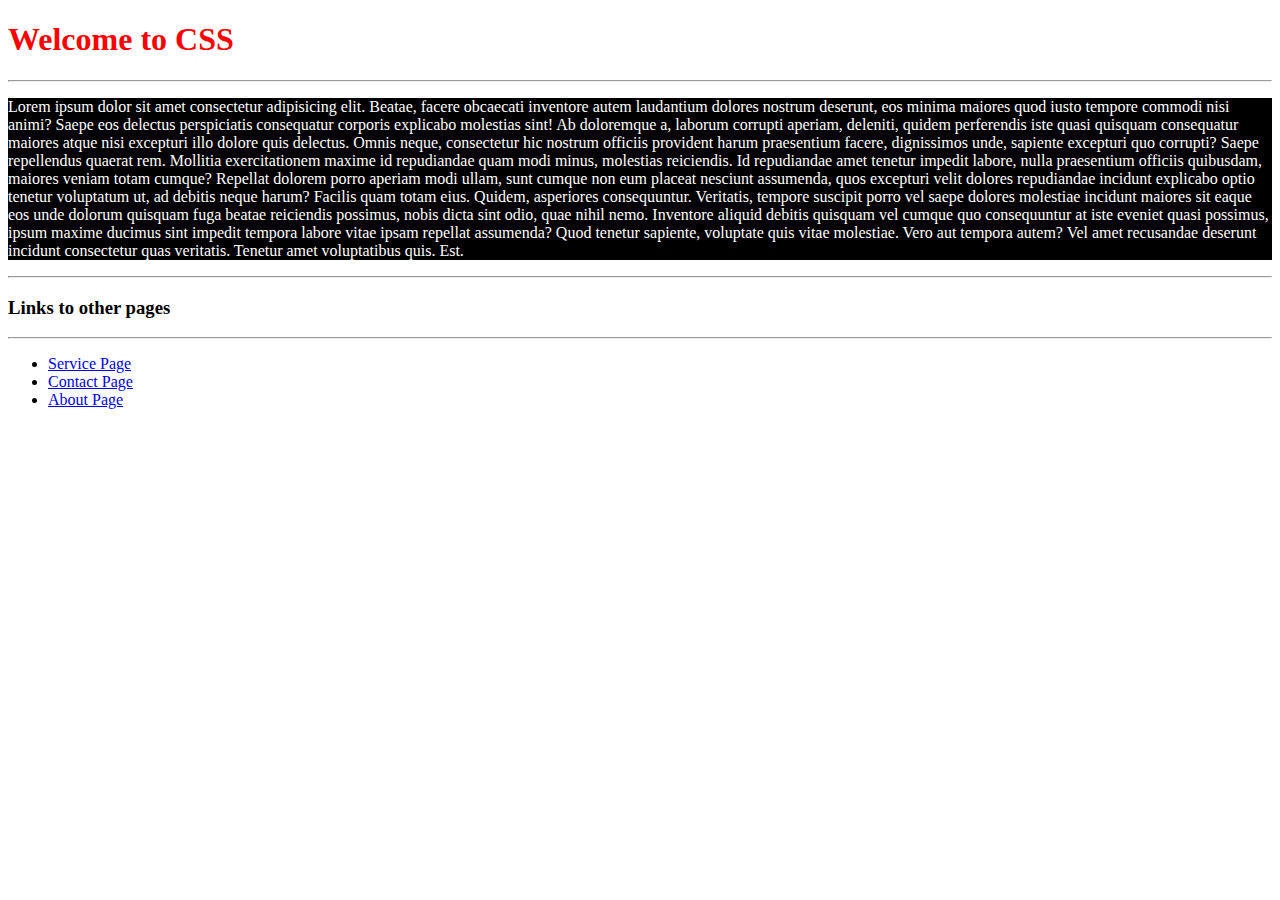
<file: index.html>
<!DOCTYPE html>
<html lang="en">

<head>
    <meta charset="UTF-8">
    <meta http-equiv="X-UA-Compatible" content="IE=edge">
    <meta name="viewport" content="width=device-width, initial-scale=1.0">
    <title>Document</title>
    <link rel="stylesheet" href="all_css/style.css">
</head>

<body>
    <h1 style=" color: red; ">Welcome to CSS</h1>
    <hr>
    <p> Lorem ipsum dolor sit amet consectetur adipisicing elit. Beatae, facere obcaecati inventore autem laudantium dolores nostrum deserunt, eos minima maiores quod iusto tempore commodi nisi animi? Saepe eos delectus perspiciatis consequatur corporis explicabo
        molestias sint! Ab doloremque a, laborum corrupti aperiam, deleniti, quidem perferendis iste quasi quisquam consequatur maiores atque nisi excepturi illo dolore quis delectus. Omnis neque, consectetur hic nostrum officiis provident harum praesentium
        facere, dignissimos unde, sapiente excepturi quo corrupti? Saepe repellendus quaerat rem. Mollitia exercitationem maxime id repudiandae quam modi minus, molestias reiciendis. Id repudiandae amet tenetur impedit labore, nulla praesentium officiis
        quibusdam, maiores veniam totam cumque? Repellat dolorem porro aperiam modi ullam, sunt cumque non eum placeat nesciunt assumenda, quos excepturi velit dolores repudiandae incidunt explicabo optio tenetur voluptatum ut, ad debitis neque harum?
        Facilis quam totam eius. Quidem, asperiores consequuntur. Veritatis, tempore suscipit porro vel saepe dolores molestiae incidunt maiores sit eaque eos unde dolorum quisquam fuga beatae reiciendis possimus, nobis dicta sint odio, quae nihil nemo.
        Inventore aliquid debitis quisquam vel cumque quo consequuntur at iste eveniet quasi possimus, ipsum maxime ducimus sint impedit tempora labore vitae ipsam repellat assumenda? Quod tenetur sapiente, voluptate quis vitae molestiae. Vero aut tempora
        autem? Vel amet recusandae deserunt incidunt consectetur quas veritatis. Tenetur amet voluptatibus quis. Est.</p>
    <hr>
    <h3> Links to other pages </h3>
    <hr>
    <ul>
        <li>
            <a href="pages/services.html"> Service Page </a>
        </li>
        <li>
            <a href="pages/contact.html"> Contact Page </a>
        </li>
        <li>
            <a href="pages/about.html"> About Page </a>
        </li>
    </ul>
</body>

</html>

</html>
</file>
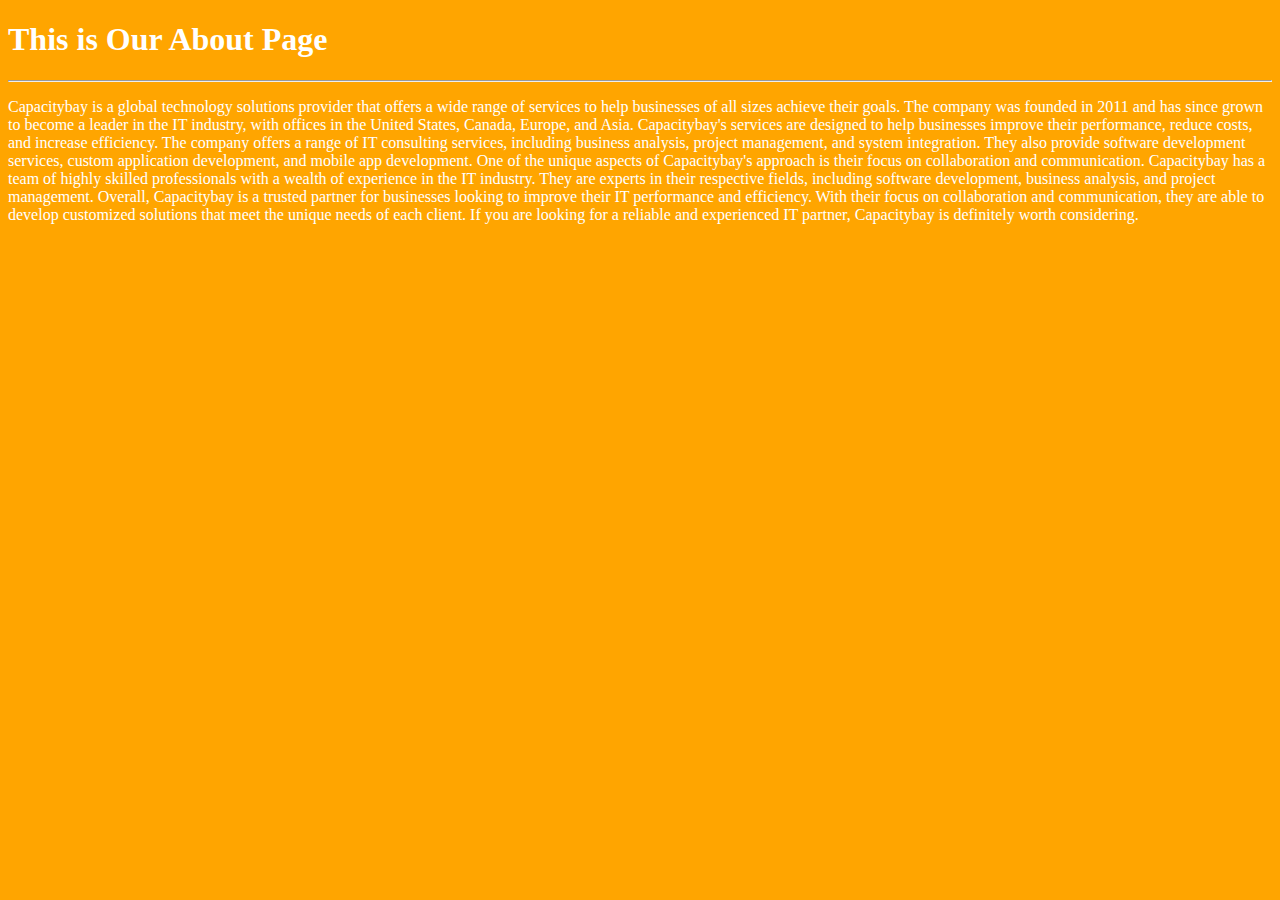
<file: pages/about.html>
<!DOCTYPE html>
<html lang="en">

<head>
    <meta charset="UTF-8">
    <meta http-equiv="X-UA-Compatible" content="IE=edge">
    <meta name="viewport" content="width=device-width, initial-scale=1.0">
    <title>Document</title>
    <style>
        #body {
            background-color: orange;
            color: white;
        }
    </style>
</head>

<body id="body">
    <h1> This is Our About Page</h1>
    <hr>
    <p>
        Capacitybay is a global technology solutions provider that offers a wide range of services to help businesses of all sizes achieve their goals. The company was founded in 2011 and has since grown to become a leader in the IT industry, with offices in
        the United States, Canada, Europe, and Asia. Capacitybay's services are designed to help businesses improve their performance, reduce costs, and increase efficiency. The company offers a range of IT consulting services, including business analysis,
        project management, and system integration. They also provide software development services, custom application development, and mobile app development. One of the unique aspects of Capacitybay's approach is their focus on collaboration and communication.
        Capacitybay has a team of highly skilled professionals with a wealth of experience in the IT industry. They are experts in their respective fields, including software development, business analysis, and project management. Overall, Capacitybay
        is a trusted partner for businesses looking to improve their IT performance and efficiency. With their focus on collaboration and communication, they are able to develop customized solutions that meet the unique needs of each client. If you are
        looking for a reliable and experienced IT partner, Capacitybay is definitely worth considering.
    </p>
</body>

</html>
</file>
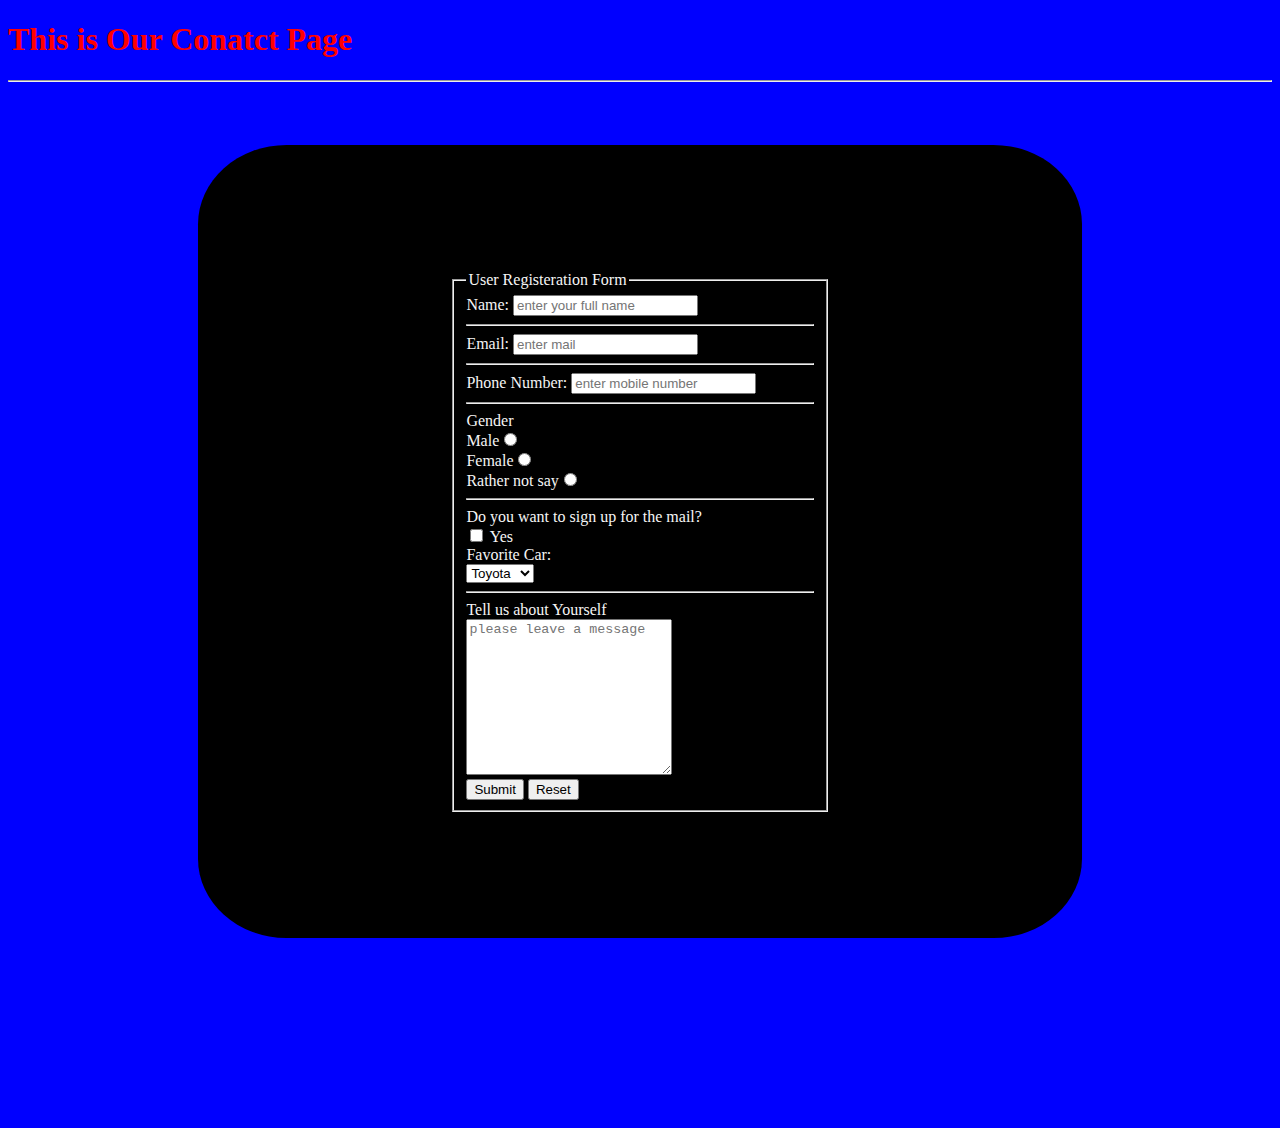
<file: pages/contact.html>
<!DOCTYPE html>
<html lang="en">

<head>
    <meta charset="UTF-8">
    <meta http-equiv="X-UA-Compatible" content="IE=edge">
    <meta name="viewport" content="width=device-width, initial-scale=1.0">
    <title>Document</title>
    <link rel="stylesheet" href="../all_css/contact.css"> </head>

<body class="body">
    <h1> This is Our Conatct Page</h1>
    <hr>
    <div>
        <form action="mailto: habeox@gmail.com">
            <fieldset>
                <legend>User Registeration Form</legend>
                <label>Name:</label> <input type="text" placeholder="enter your full name" required>
                <hr>
                <label>Email:</label> <input type="email" placeholder="enter mail" required>
                <hr>
                <label>Phone Number:</label> <input type="number" minlength="11" placeholder="enter mobile number" required>
                <hr>
                <label>Gender<label> <br>
        <label>Male</label><input type="radio" name="gender"> <br>
                <label>Female</label><input type="radio" name="gender"> <br>
                <label>Rather not say</label><input type="radio" name="gender"><br>
                <hr>
                <label>Do you want to sign up for the mail?</label><br>
                <input type="checkbox"> <label>Yes</label><br>
                <label>Favorite Car:</label><br>
                <select>
                    <option> Toyota </option>
                    <option value="select">Lexus </option>
                    <option>Hyunda </option>
                </select> <br>
                <hr>
                <label> Tell us about Yourself</label><br>
                <textarea maxlength="400" style="height: 150px; width: 200px;" placeholder="please leave a message"></textarea><br>
                <button type="submit" name="submit">Submit</button>
                <button type="reset" name="reset">Reset</button>
            </fieldset>
</body>

</html>
</file>
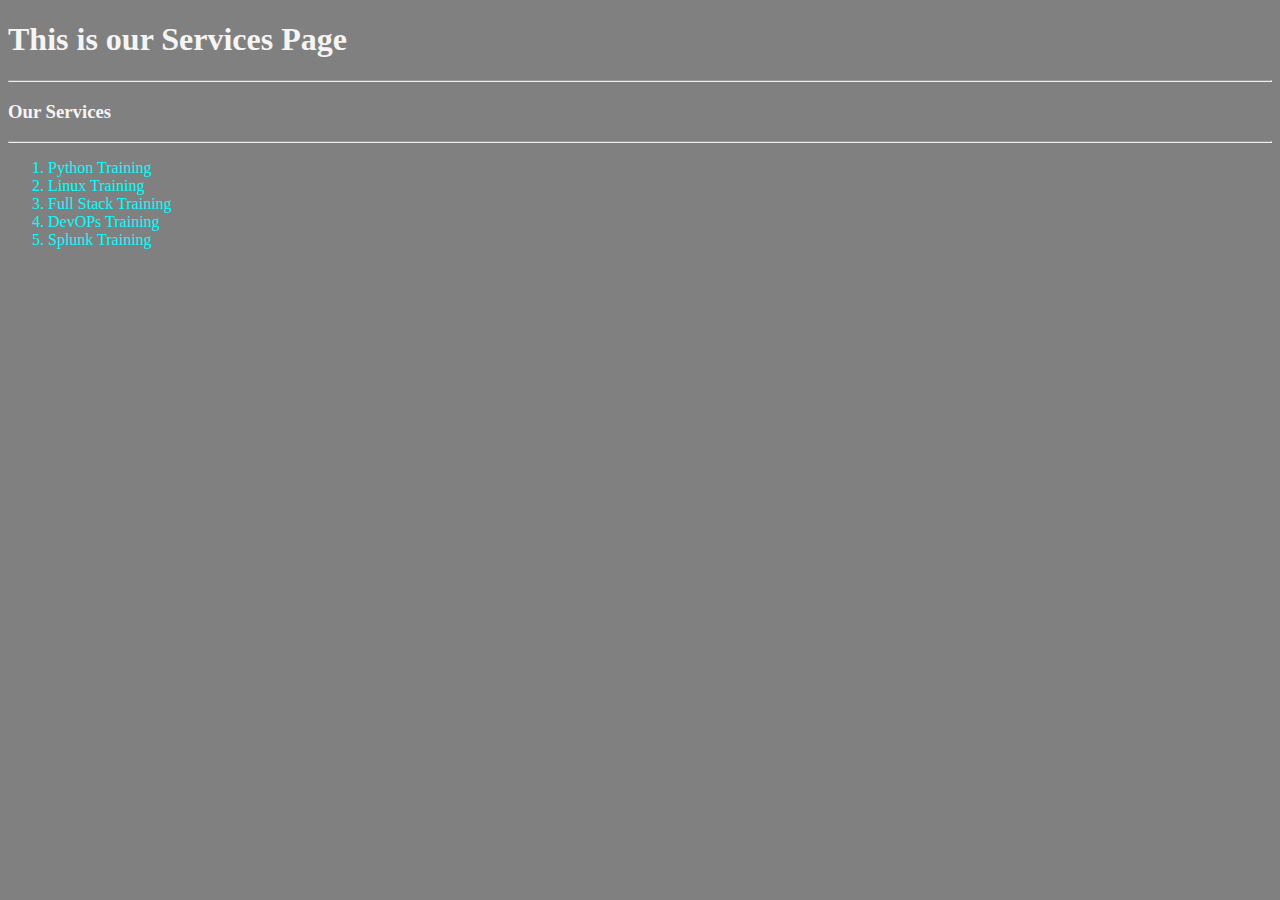
<file: pages/services.html>
<!DOCTYPE html>
<html lang="en">

<head>
    <meta charset="UTF-8">
    <meta http-equiv="X-UA-Compatible" content="IE=edge">
    <meta name="viewport" content="width=device-width, initial-scale=1.0">
    <title>Document</title>
    <style>
        body {
            background-color: grey;
        }
        
        h1 {
            color: whitesmoke;
        }
        
        h3 {
            color: whitesmoke;
        }
        
        ol {
            color: cyan;
        }
    </style>
</head>

<body>
    <h1> This is our Services Page</h1>
    <hr>
    <h3> Our Services </h3>
    <hr>
    <ol>
        <li>Python Training</li>
        <li>Linux Training</li>
        <li>Full Stack Training</li>
        <li>DevOPs Training</li>
        <li>Splunk Training</li>
    </ol>
</body>

</html>
</file>
<file: all_css/style.css>
p {
    color: white;
    background-color: black;
}
</file>
<file: all_css/contact.css>
.body {
    background-color: blue;
}

h1 {
    color: red;
}

form {
    background-color: black;
    color: whitesmoke;
    padding: 10% 20% 10% 20%;
    margin: 5% 15% 15% 15%;
    border-radius: 10%;
}
</file>
